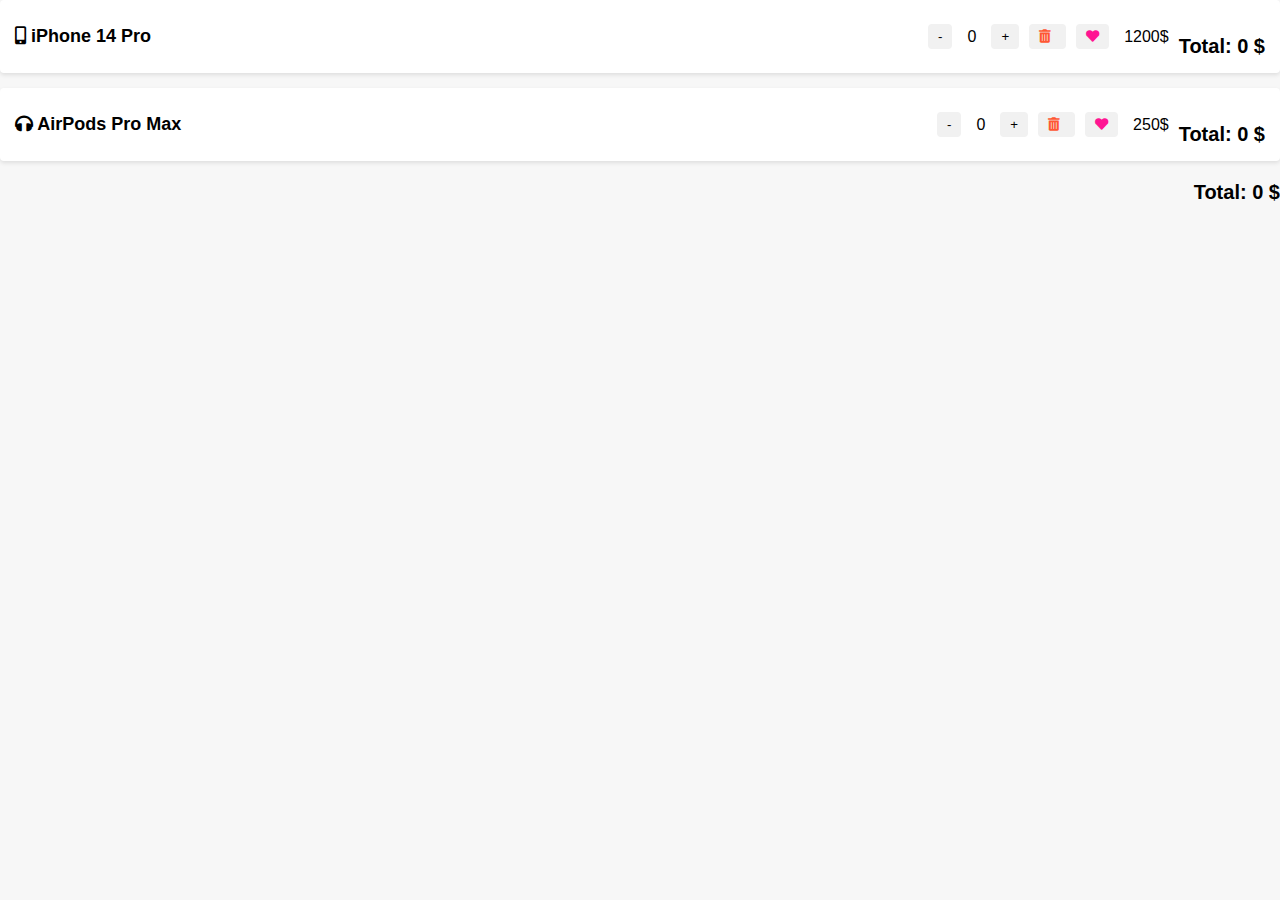
<file: panier.html>
<!DOCTYPE html>
<html lang="en">
  <head>
    <meta charset="UTF-8" />
    <meta name="viewport" content="width=device-width, initial-scale=1.0" />
    <link rel="stylesheet" href="https://cdnjs.cloudflare.com/ajax/libs/font-awesome/5.15.3/css/all.min.css">

    <link rel="stylesheet" href="styles.css" />
    <title>Panier d'Achats</title>
  </head>
  <body>
    
      
<!--panier premier article-->
  <div class="parent">
      <div class="item" >
        <span class="item-name"><i class="fas fa-mobile-alt"></i> iPhone 14 Pro</span>
        <button class="decrease">-</button>
        <span class="quantity">0</span>
        <button class="increase">+</button>
        <button class="remove"><i class="fas fa-trash-alt"></i></button>
        <button class="like"><i class="fas fa-heart"></i></button>
        <span class="price">1200$</span>
          <div class="total">Total: 
          <span id="totaux">0 $</span>
          </div>
      </div>

      <div class="item" id="1">
        <span class="item-name"><i class="fas fa-headphones"></i> AirPods Pro Max</span>
        <button class="decrease">-</button>
        <span class="quantity">0</span>
        <button class="increase">+</button>
        <button class="remove"><i class="fas fa-trash-alt"></i></button>
        <button class="like"><i class="fas fa-heart"></i></button>
        <span class="price">250$</span>
          <div class="total">Total: 
          <span id="totaux">0 $</span>
          </div>
      </div>
    </div>
    <div class="total">Total: 
      <span id="total-price">0 $</span>
  </div>

<!--LINK WITH JS-->
    <script src="script.js"></script>
  </body>
</html>
</file>
<file: styles.css>
body {
  font-family: Arial, sans-serif;
}

.item {
  display: flex;
  align-items: center;
  margin-bottom: 10px;
}

.like {
  margin-left: 10px;
  cursor: pointer;
}



.total {
  margin-top: 20px;
  font-weight: bold;
}
.remove i {
  margin-right: 5px;
}
body {
  font-family: Arial, sans-serif;
  background-color: #f7f7f7;
  margin: 0;
  padding: 0;
}

.container {
  background-color: #f9f9f9;
  padding: 20px;
  border-radius: 8px;
  box-shadow: 0px 0px 10px rgba(0, 0, 0, 0.1);
  margin: 20px auto;
}

.item {
  margin-bottom: 15px;
  padding: 15px;
  background-color: #ffffff;
  border-radius: 4px;
  box-shadow: 0px 2px 4px rgba(0, 0, 0, 0.1);
}

.item-name {
  flex: 1;
  font-weight: bold;
  font-size: 18px;
}

.quantity,
.price {
  margin: 0 10px;
}

.decrease,
.increase,
.remove,
.like {
  background-color: #f1f1f1;
  border: none;
  border-radius: 4px;
  padding: 5px 10px;
  cursor: pointer;
  transition: background-color 0.3s ease-in-out;
}

.decrease:hover,
.increase:hover,
.remove:hover,
.like:hover {
  background-color: #e1e1e1;
}

.decrease:hover,
.increase:hover,
.remove:hover,
.like:hover {
  background-color: #e1e1e1;
  transition: background-color 0.3s ease-in-out;
}

.decrease,
.increase,
.remove,
.like {
  margin: 0 5px;
}
.remove {
  color: #ff5733;
}

.like {
  color: #ff1493;
}

.liked {
  color: #e60073;
}

.total {
  margin-top: 20px;
  font-weight: bold;
  text-align: right;
  font-size: 20px;
}

@media (max-width: 600px) {
  .container {
    padding: 10px;
  }
}
</file>
